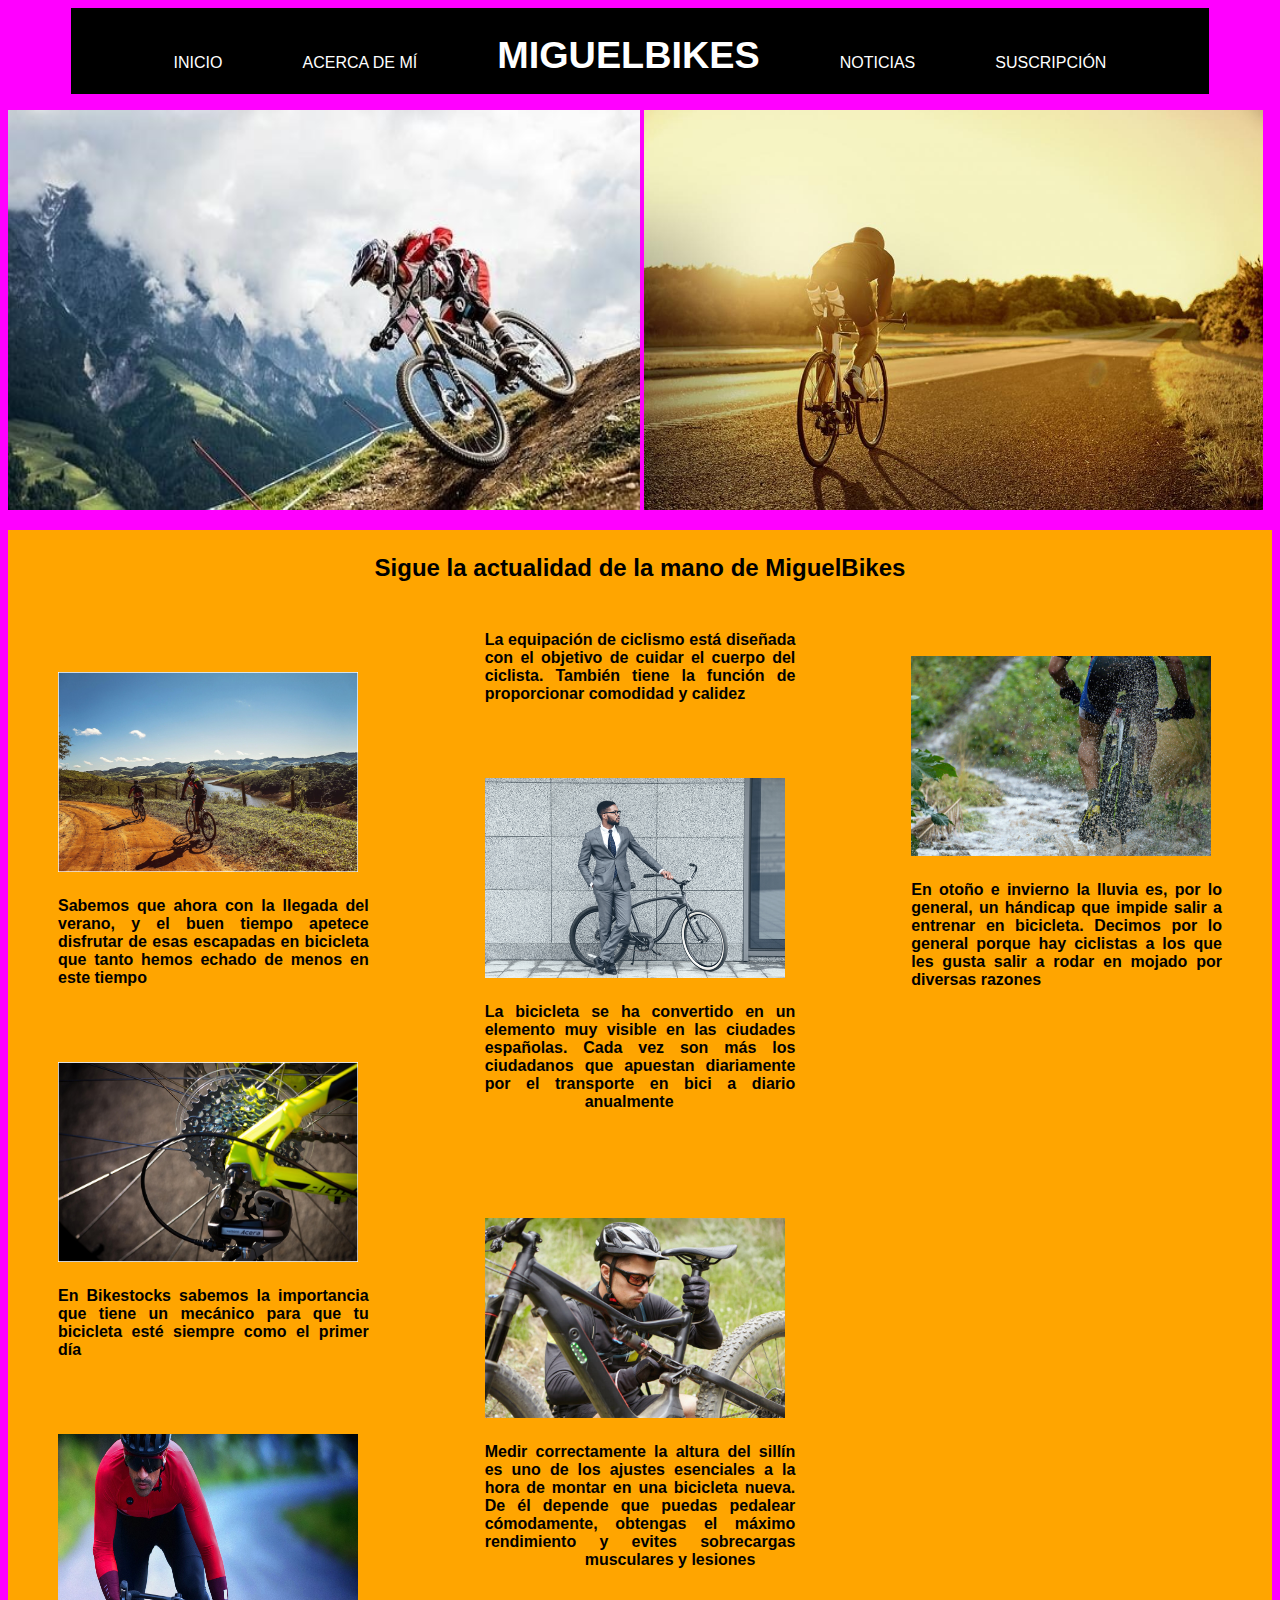
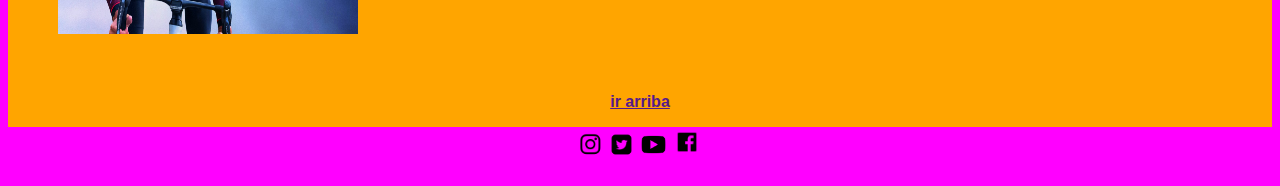
<file: index.html>
<html>
<head>
<title> MiguelBikes </title>
<link href="plantilla.css" rel="stylesheet" type="text/css">
</head>
<body>
	<div id="arriba">
		<a href="index.html">INICIO</a>
		<span><a href="acercade.html">ACERCA DE MÍ</a></span>
		<p id="nombre">MIGUELBIKES</p>
		<a href="noticias.html">NOTICIAS</a>
		<a href="suscripcion.html">SUSCRIPCI&Oacute;N</a>
	</div>
	
	<div id="debajo">
		<p><a href="https://www.berria-racing.com/es/2021/mtb"><img src="imagenes/montaña.jpg" width="50%" height="400"/></a>
		<span><a href="https://www.berria-racing.com/es/2021/carretera"><img src="imagenes/carretera.jpg"width="49%"height="400"/>
		</a></span> </p>

	</div>
	

	<div id="dcha">
	<p class="titulo"> Sigue la actualidad de la mano de MiguelBikes </p>
		<div id="noticias">
	<p> <img src="imagenes/rutas.png" width="300px" height="200"> <span>Sabemos que ahora con la llegada del verano, y el buen tiempo apetece disfrutar de esas escapadas en bicicleta que tanto hemos echado de menos en este tiempo</span> </p>
	<p><img src="imagenes/bici.png" width="300px" height="200"><span>En Bikestocks sabemos la importancia que tiene un mecánico para que tu bicicleta esté siempre como el primer día</span></p>
	<p><img src="imagenes/gobik.png" width="300px" height="200"><span> La equipación de ciclismo está diseñada con el objetivo de cuidar el cuerpo del ciclista. También tiene la función de proporcionar comodidad y calidez</span> </p>
	<p> <img src="imagenes/electrica.png" width="300px" height="200"><span>La bicicleta se ha convertido en un elemento muy visible en las ciudades españolas. Cada vez son más los ciudadanos que apuestan diariamente por el transporte en bici a diario anualmente<span></p>
	<p><img src="imagenes/tija.jpg" width="300px" height="200"><span>Medir correctamente la altura del sillín es uno de los ajustes esenciales a la hora de montar en una bicicleta nueva. De él depende que puedas pedalear cómodamente, obtengas el máximo rendimiento y evites sobrecargas musculares y lesiones <span></p>
	<p><img src="imagenes/lluvia.jpg" width="300px" height="200"><span>En otoño e invierno la lluvia es, por lo general, un hándicap que impide salir a entrenar en bicicleta. Decimos por lo general porque hay ciclistas a los que les gusta salir a rodar en mojado por diversas razones</span></p>	
	
		</div>
<p class="enlace"><a href="">ir arriba</a></p>
	</div>
	

	
	<div id="abajo">
	<p> <a href="https://www.instagram.com/"><img src="imagenes/instagram.png" width="25" height="25"/></a> 
<a href="https://twitter.com/"><img src="imagenes/twitter.png" width="25"height="25"/></a>
<a href="https://www.youtube.com/"><img src="imagenes/youtube.png" width="25" height="25"/></a>
<a href="https://www.facebook.com/"><img src="imagenes/facebook.png" width="30" height="30"/></a></p>	

	</div>

</body>
</html>
</file>
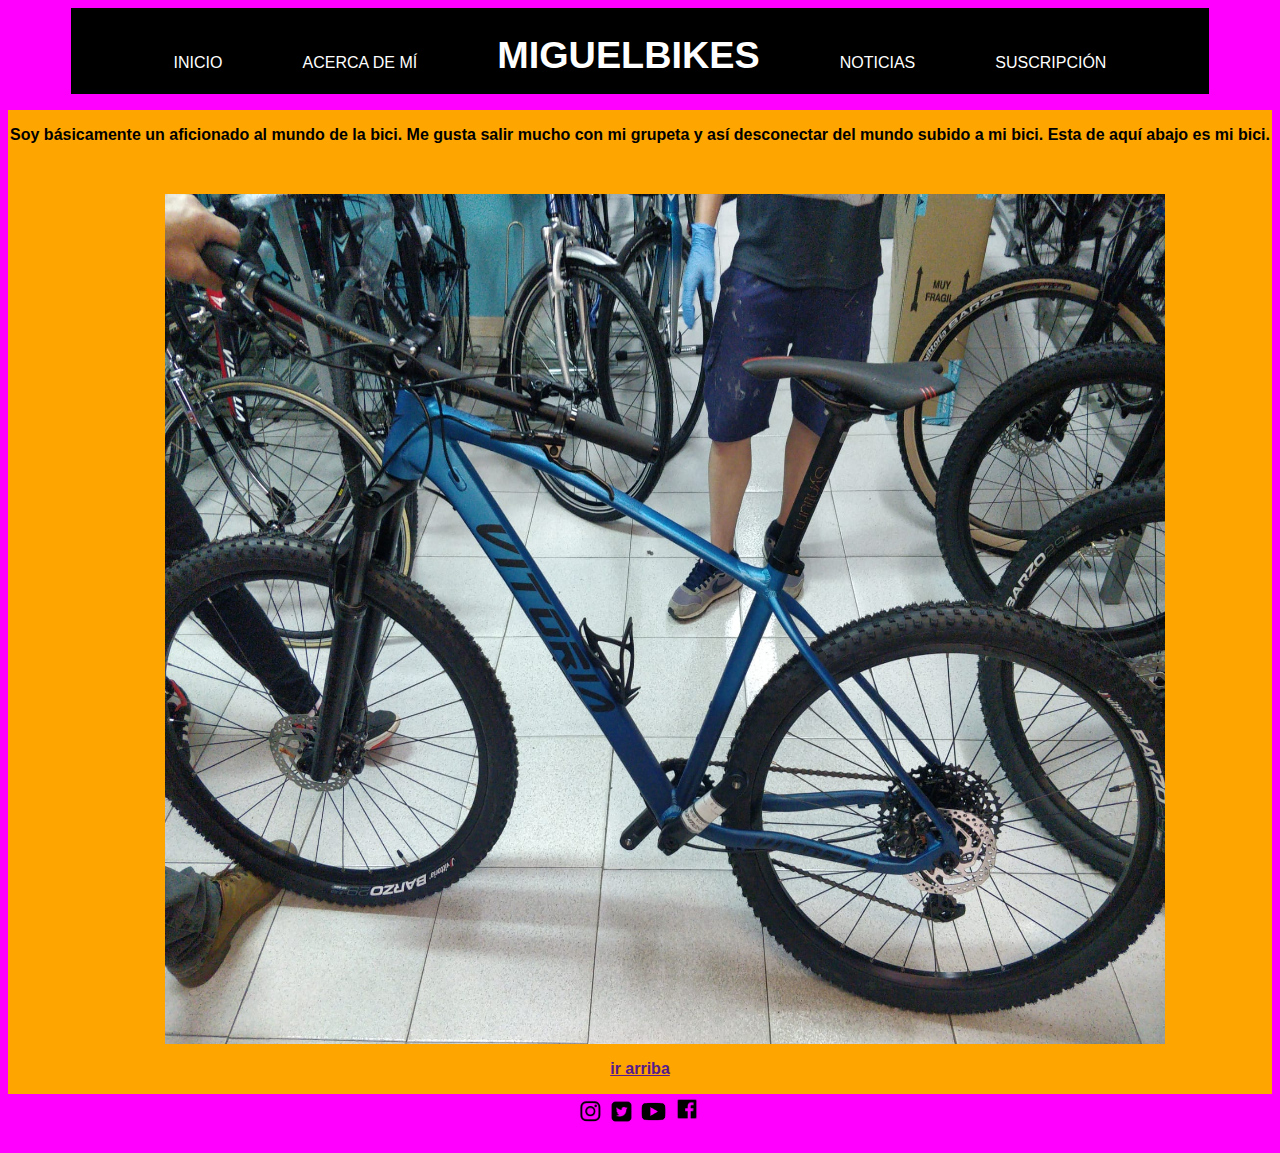
<file: acercade.html>
<html>
<head>
<title> MiguelBikes </title>
<link href="plantilla.css" rel="stylesheet" type="text/css">
</head>
<body>
	<div id="arriba">
		<a href="index.html">INICIO</a>
		<span><a href="acercade.html">ACERCA DE MÍ</a></span>
		<p id="nombre">MIGUELBIKES</p>
		<a href="noticias.html">NOTICIAS</a>
		<a href="suscripcion.html">SUSCRIPCI&Oacute;N</a>
	</div>
	
	<div id="debajo">
		<p> </p>

	</div>
	

	<div id="dcha"> 

	<p class="yo"> Soy b&aacute;sicamente un aficionado al mundo de la bici. Me gusta salir mucho con mi grupeta y así desconectar del mundo subido a mi bici. Esta de aqu&iacute; abajo es mi bici.<img src="imagenes/mibici.jpeg" width="1000" height="850"></p>
<p class="enlace"><a href="">ir arriba</a></p>
	</div>
	
		
		</div>

	</div> 
	
	<div id="abajo">
	<p> <a href="https://www.instagram.com/"><img src="imagenes/instagram.png" width="25" height="25"/></a> 
<a href="https://twitter.com/"><img src="imagenes/twitter.png" width="25"height="25"/></a>
<a href="https://www.youtube.com/"><img src="imagenes/youtube.png" width="25" height="25"/></a>
<a href="https://www.facebook.com/"><img src="imagenes/facebook.png" width="30" height="30"/></a></p>	

	</div>
</body>
</html>
</file>
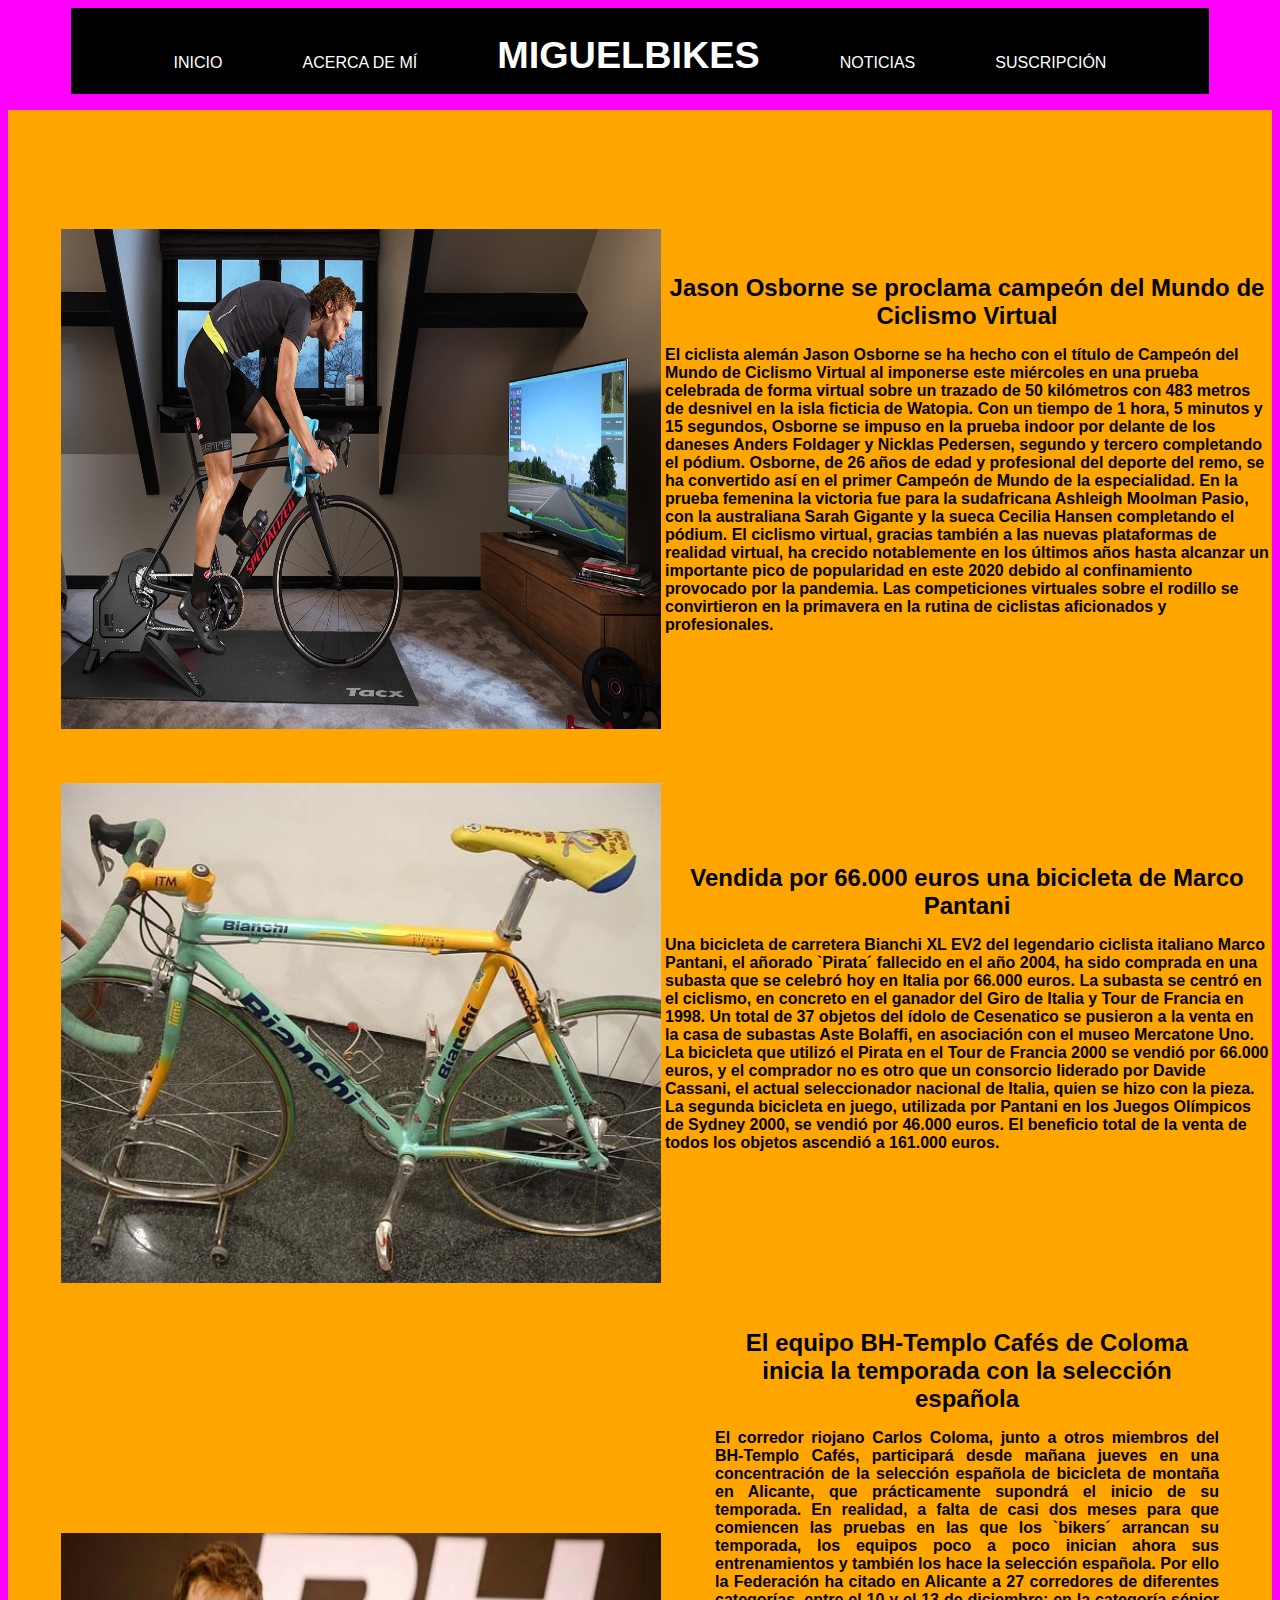
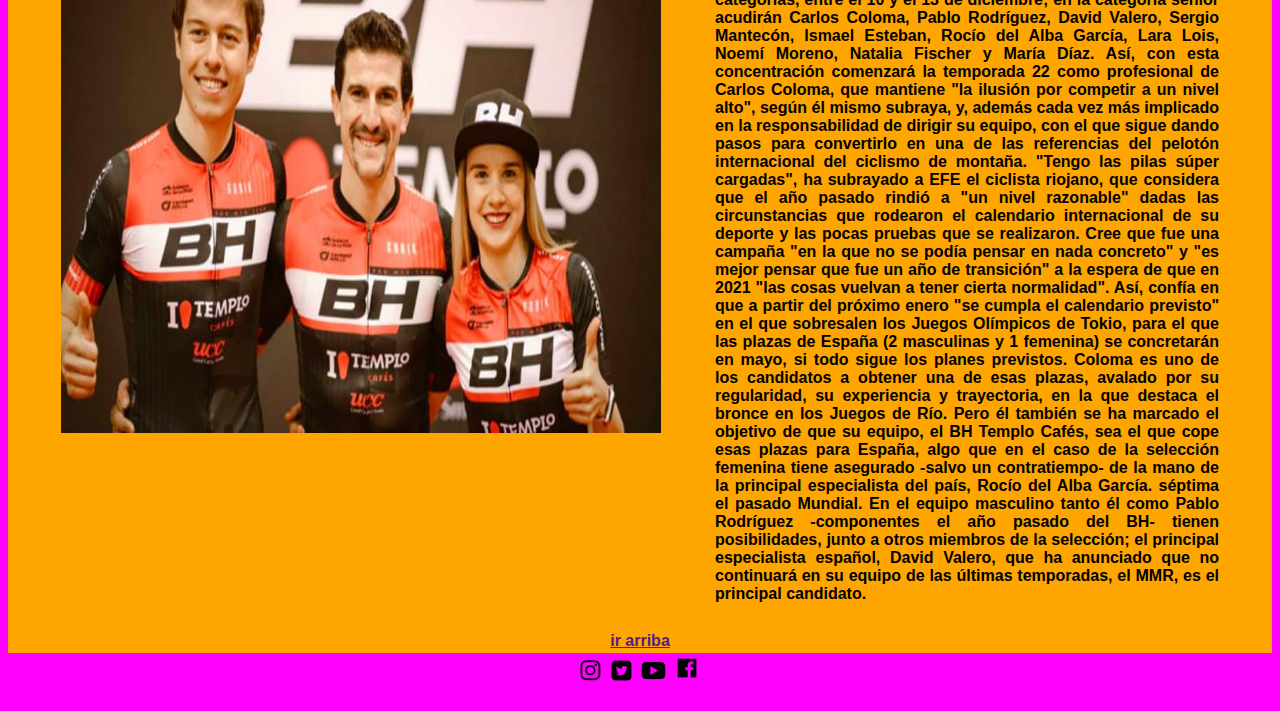
<file: noticias.html>
<html>
<head>
<title> MiguelBikes </title>
<link href="plantilla.css" rel="stylesheet" type="text/css">
</head>
<body>
	<div id="arriba">
		<a href="index.html">INICIO</a>
		<span><a href="acercade.html">ACERCA DE MÍ</a></span>
		<p id="nombre">MIGUELBIKES</p>
		<a href="noticias.html">NOTICIAS</a>
		<a href="suscripcion.html">SUSCRIPCI&Oacute;N</a>
	</div>
	
	<div id="debajo">
		<p> </p>

	</div>
	

	<div id="dcha"> 
		<div id="noticia">
		
	<table>
		<tr>
			
	<td><p><img src="imagenes/virtual.jpg" width="600px" height="500px"></td>
<span><td><h1 class="titulo">Jason Osborne se proclama campeón del Mundo de Ciclismo Virtual  </h1>El ciclista alemán Jason Osborne se ha hecho con el título de Campeón del Mundo de Ciclismo Virtual al imponerse este miércoles en una prueba celebrada de forma virtual sobre un trazado de 50 kilómetros con 483 metros de desnivel en la isla ficticia de Watopia.

Con un tiempo de 1 hora, 5 minutos y 15 segundos, Osborne se impuso en la prueba indoor por delante de los daneses Anders Foldager y Nicklas Pedersen, segundo y tercero completando el pódium.

Osborne, de 26 años de edad y profesional del deporte del remo, se ha convertido así en el primer Campeón de Mundo de la especialidad.

En la prueba femenina la victoria fue para la sudafricana Ashleigh Moolman Pasio, con la australiana Sarah Gigante y la sueca Cecilia Hansen completando el pódium.

El ciclismo virtual, gracias también a las nuevas plataformas de realidad virtual, ha crecido notablemente en los últimos años hasta alcanzar un importante pico de popularidad en este 2020 debido al confinamiento provocado por la pandemia. Las competiciones virtuales sobre el rodillo se convirtieron en la primavera en la rutina de ciclistas aficionados y profesionales.</td></span></p>
	</tr>
	
	<tr>
	<p><td> <img src="imagenes/pantani.jpg" width="600px" height="500px"></td> <span><td><h1 class="titulo" >Vendida por 66.000 euros una bicicleta de Marco Pantani</h1>Una bicicleta de carretera Bianchi XL EV2 del legendario ciclista italiano Marco Pantani, el añorado `Pirata´ fallecido en el año 2004, ha sido comprada en una subasta que se celebró hoy en Italia por 66.000 euros.

La subasta se centró en el ciclismo, en concreto en el ganador del Giro de Italia y Tour de Francia en 1998. Un total de 37 objetos del ídolo de Cesenatico se pusieron a la venta en la casa de subastas Aste Bolaffi, en asociación con el museo Mercatone Uno.

La bicicleta que utilizó el Pirata en el Tour de Francia 2000 se vendió por 66.000 euros, y el comprador no es otro que un consorcio liderado por Davide Cassani, el actual seleccionador nacional de Italia, quien se hizo con la pieza.

La segunda bicicleta en juego, utilizada por Pantani en los Juegos Olímpicos de Sydney 2000, se vendió por 46.000 euros. El beneficio total de la venta de todos los objetos ascendió a 161.000 euros.</span></td></p>
</tr>
<tr>
	
	<td><p> <img src="imagenes/bh.jpg" width="600px" height="500px"></td>
<td><span><h1 class="titulo">El equipo BH-Templo Cafés de Coloma inicia la temporada con la selección española </h1>
El corredor riojano Carlos Coloma, junto a otros miembros del BH-Templo Cafés, participará desde mañana jueves en una concentración de la selección española de bicicleta de montaña en Alicante, que prácticamente supondrá el inicio de su temporada.

En realidad, a falta de casi dos meses para que comiencen las pruebas en las que los `bikers´ arrancan su temporada, los equipos poco a poco inician ahora sus entrenamientos y también los hace la selección española.

Por ello la Federación ha citado en Alicante a 27 corredores de diferentes categorías, entre el 10 y el 13 de diciembre; en la categoría sénior acudirán Carlos Coloma, Pablo Rodríguez, David Valero, Sergio Mantecón, Ismael Esteban, Rocío del Alba García, Lara Lois, Noemí Moreno, Natalia Fischer y María Díaz.

Así, con esta concentración comenzará la temporada 22 como profesional de Carlos Coloma, que mantiene "la ilusión por competir a un nivel alto", según él mismo subraya, y, además cada vez más implicado en la responsabilidad de dirigir su equipo, con el que sigue dando pasos para convertirlo en una de las referencias del pelotón internacional del ciclismo de montaña.

"Tengo las pilas súper cargadas", ha subrayado a EFE el ciclista riojano, que considera que el año pasado rindió a "un nivel razonable" dadas las circunstancias que rodearon el calendario internacional de su deporte y las pocas pruebas que se realizaron.

Cree que fue una campaña "en la que no se podía pensar en nada concreto" y "es mejor pensar que fue un año de transición" a la espera de que en 2021 "las cosas vuelvan a tener cierta normalidad".

Así, confía en que a partir del próximo enero "se cumpla el calendario previsto" en el que sobresalen los Juegos Olímpicos de Tokio, para el que las plazas de España (2 masculinas y 1 femenina) se concretarán en mayo, si todo sigue los planes previstos.

Coloma es uno de los candidatos a obtener una de esas plazas, avalado por su regularidad, su experiencia y trayectoria, en la que destaca el bronce en los Juegos de Río.

Pero él también se ha marcado el objetivo de que su equipo, el BH Templo Cafés, sea el que cope esas plazas para España, algo que en el caso de la selección femenina tiene asegurado -salvo un contratiempo- de la mano de la principal especialista del país, Rocío del Alba García. séptima el pasado Mundial.

En el equipo masculino tanto él como Pablo Rodríguez -componentes el año pasado del BH- tienen posibilidades, junto a otros miembros de la selección; el principal especialista español, David Valero, que ha anunciado que no continuará en su equipo de las últimas temporadas, el MMR, es el principal candidato.</span>


	</tr>
<tr>
<td colspan=2>
</p><p class="enlace"><a href="">ir arriba</a></p>
</td>
</tr>
</table>
 
		</div>

	</div> 
	
	<div id="abajo">
	<p> <a href="https://www.instagram.com/"><img src="imagenes/instagram.png" width="25" height="25"/></a> 
<a href="https://twitter.com/"><img src="imagenes/twitter.png" width="25"height="25"/></a>
<a href="https://www.youtube.com/"><img src="imagenes/youtube.png" width="25" height="25"/></a>
<a href="https://www.facebook.com/"><img src="imagenes/facebook.png" width="30" height="30"/></a></p>	

	</div>
</body>
</html>
</file>
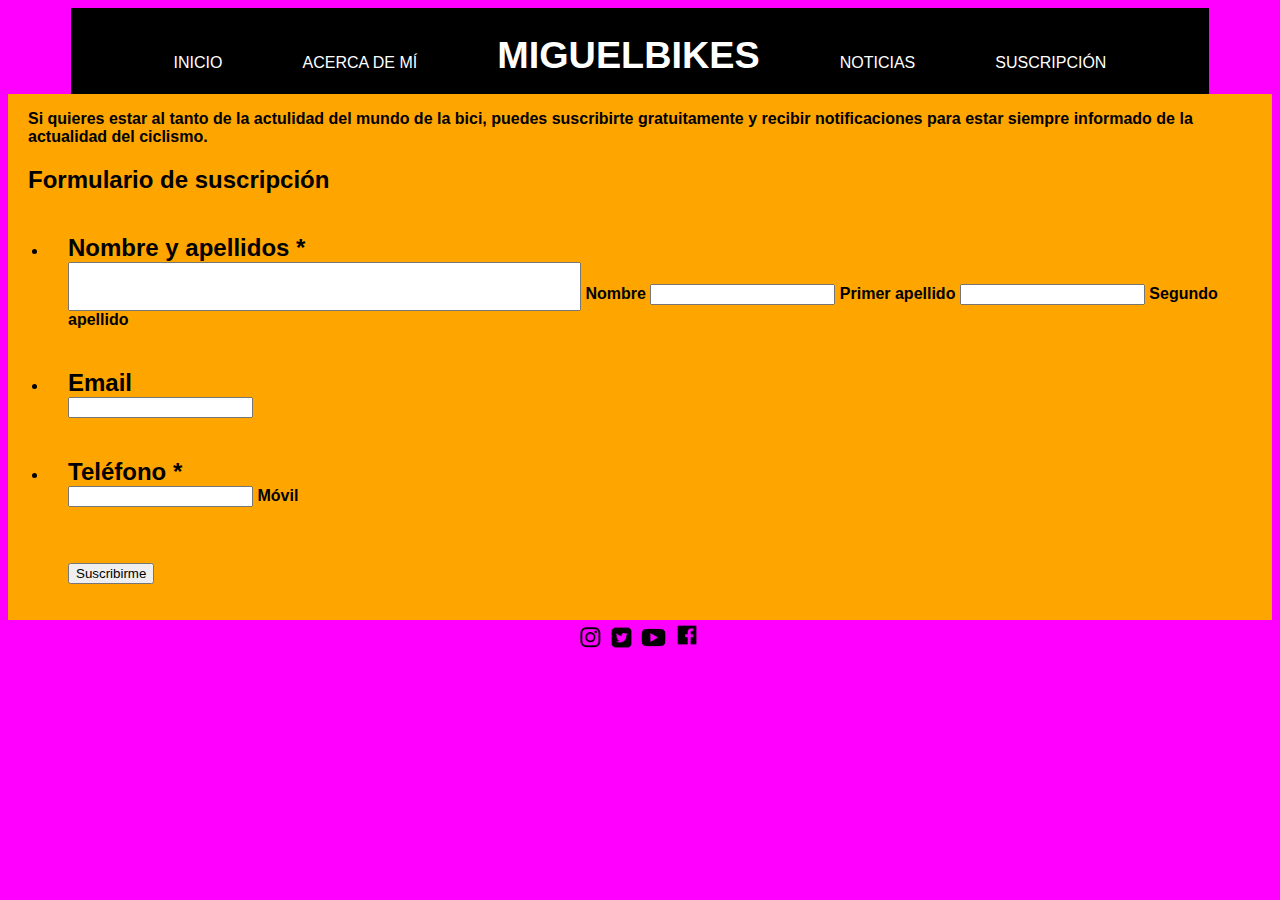
<file: suscripcion.html>
<html>
<head>
<title> MiguelBikes </title>
<link href="plantilla.css" rel="stylesheet" type="text/css">
</head>
<body>
	<div id="arriba">
		<a href="index.html">INICIO</a>
		<span><a href="acercade.html">ACERCA DE MÍ</a></span>
		<p id="nombre">MIGUELBIKES</p>
		<a href="noticias.html">NOTICIAS</a>
		<a href="suscripcion.html">SUSCRIPCI&Oacute;N</a>
	</div>
	
	<div id="debajo">
		

	</div>
	

	<div id="dcha">
	
		<p class="intro">Si quieres estar al tanto de la actulidad del mundo de la bici, puedes suscribirte gratuitamente y recibir notificaciones para estar siempre informado de la actualidad del ciclismo. </p>
	<h2 class="form">Formulario de suscripci&oacute;n</h2>
<form method="post" action="#">
<ul>

<li class="nombre"><label class="titulo" for="nombre">Nombre y apellidos <span class="obligatorio">*</span></label>
<div>
<input id="nombre" name="nombre" value="" />
<label for="nombre">Nombre</label>


<input id="apellido1" name="apellido1" value="" />
<label for="apellido1">Primer apellido</label>
</span>
<span class="completo">
<input id="apellido2" name="apellido2" value="" />
<label for="apellido2">Segundo apellido</label>
</span>
</div>



<li class="email"><label class="titulo" for="email">Email</label>
<div>

<input id="email" name="email" value="" />
</span>
</div>
</li>
<li class="telefono">
<label class="titulo" for="telefono">Tel&eacute;fono <span
class="requerido">*</span></label>
<div>

<input id="telefonomovil" name="telefonomovil" value="" />
<label for="telefonomovil">Móvil</label>
</span>
</div>

</li>
<p class="botones">
<input id="alta" type="submit" value="Suscribirme" />
</p>
</ul>
</form>	
	
	</div>
	

	
	<div id="abajo">
	<p> <a href="https://www.instagram.com/"><img src="imagenes/instagram.png" width="25" height="25"/></a> 
<a href="https://twitter.com/"><img src="imagenes/twitter.png" width="25"height="25"/></a>
<a href="https://www.youtube.com/"><img src="imagenes/youtube.png" width="25" height="25"/></a>
<a href="https://www.facebook.com/"><img src="imagenes/facebook.png" width="30" height="30"/></a></p>	

	</div>
</body>
</html>
</file>
<file: plantilla.css>
body {background:#ff00ff ;
	}
#arriba {width:90%;
	 padding-top: 7mm;
	 height: 60px;
	 margin: auto;
	 background: black;
	 text-align:center;
	 color:white;
	 word-spacing: 20mm;
	 font-weight: lighter;
	 font-family: Arial;
	}
#arriba a {color:white;
	   text-decoration: blink;
	  }
#arriba span {word-spacing:normal; 
	     }

#debajo {width:100%;
	 height: 260 px;
	 float: left;	 
	}

#debajo:hover  {transform: scale(1.1);
		transition: transform .5s;
		   
	}	


#dcha   {width:100%;
	 margin: auto;
	 background: orange;
	 float: left;
	 font-family:arial;
	 font-weight:bold;
	 
	}
#noticias {column-count:3;
	   }

#noticias span { float:left;
		margin-left: 50px;
		text-align:justify;
		margin-right:50px;
		margin-top: 25px;
		margin-bottom: 25px;
	}
#dcha img {margin-left: 50px;
	   margin-top: 50px;
	}

	
#dcha img:hover {transform: scale(1.1);
		transition: transform .5s;
	}

.titulo {text-align:center;
	 font-family:arial;
	 font-weight:bold;
	 font-size:24px;
	}



#nombre {font-size:10mm;
	 font-weight:bold;
	 display:inline;
	}

#abajo {text-align:center;
	color:white;
	font-size:6mm;
	font-family: Arial;
	float:bottom;
	}

#noticia span { float:left;
		margin-left: 50px;
		text-align:justify;
		margin-right:50px;
		margin-top: 25px;
		margin-bottom: 25px;
	}
table {float: left;
	 font-family:arial;
	 font-weight:bold;
	 }
.yo {text-align:center;
   
	
	}
input:focus {
border: 4px solid #000;
background: #ff00ff;
}
.nombre,.botones,.email,.telefono {padding:20px;}

.nombre input:hover{transform: scale(1.1);
		cursor: pointer;
	      gtransition: transform .5s;
	}
.botones input:hover{transform: scale(1.1);
		cursor: pointer;
	      gtransition: transform .5s;
	}
.email input:hover{transform: scale(1.1);
		cursor: pointer;
	      gtransition: transform .5s;
	}
.telefono input:hover{transform: scale(1.1);
		cursor: pointer;
	      gtransition: transform .5s;
	}
.intro {margin-left:20px;
	}
.form {margin-left:20px;
	}
.enlace {text-align:center;}
</file>
